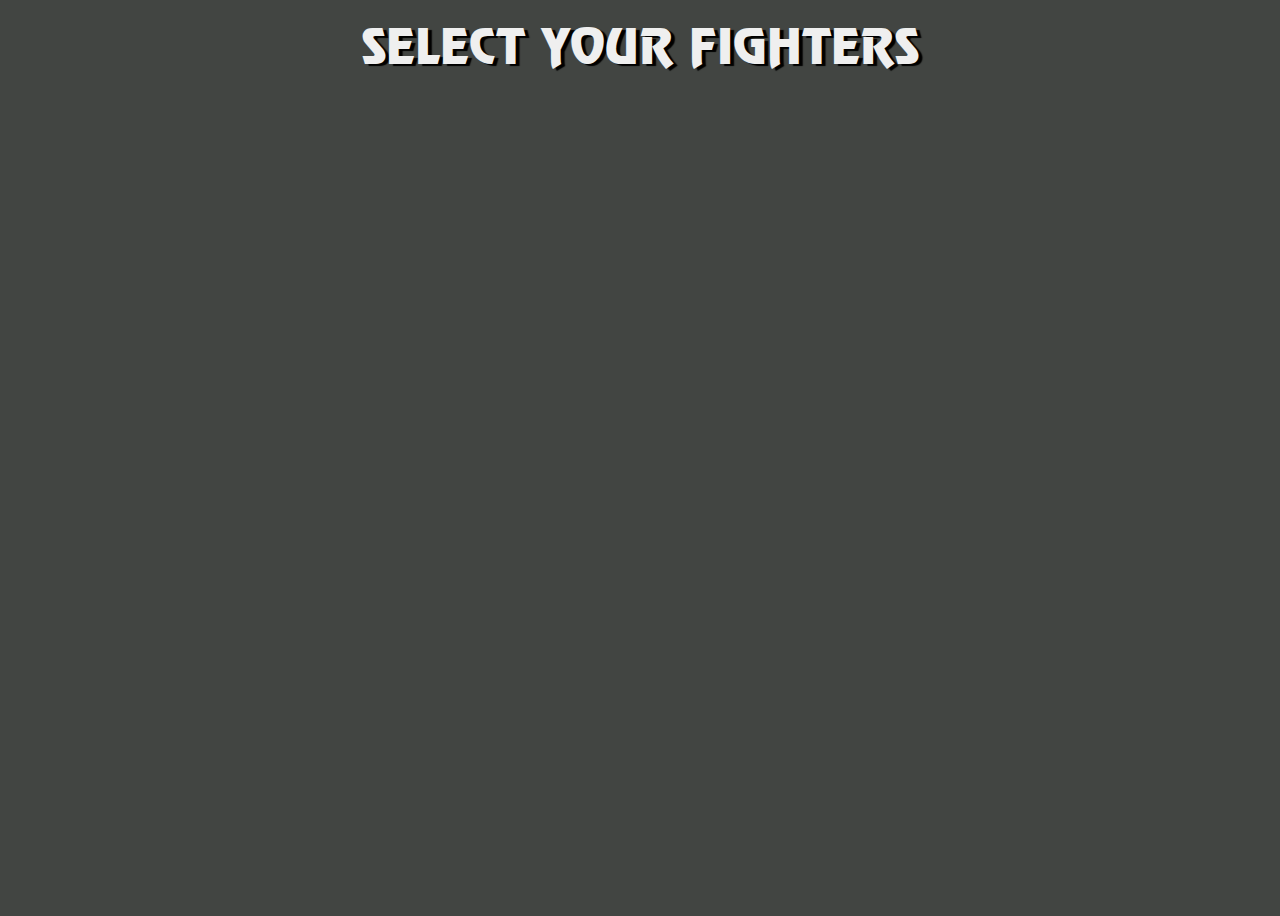
<file: index.html>
<!doctype html>
<html lang="en">
<head>
    <meta charset="UTF-8">
    <meta name="viewport"
          content="width=device-width, user-scalable=no, initial-scale=1.0, maximum-scale=1.0, minimum-scale=1.0">
    <meta http-equiv="X-UA-Compatible" content="ie=edge">
    <title>Mortal Kombat</title>
    <link rel="stylesheet" href="./index.css">
</head>
<body>
<div class="root">
    <div class="title">
        SELECT YOUR FIGHTERS
    </div>
    <div class="player"></div>
    <div class="parent"></div>
    <script src="index.js"></script>
</div>
</body>
</html>
</file>
<file: index.css>
@font-face {
    font-family: 'Mortal Kombat 3';
    src: url('./assets/fonts/MortalKombat3-Regular.eot');
    src: url('./assets/fonts/MortalKombat3-Regular.eot?#iefix') format('embedded-opentype'),
    url('./assets/fonts/MortalKombat3-Regular.woff2') format('woff2'),
    url('./assets/fonts/MortalKombat3-Regular.woff') format('woff'),
    url('./assets/fonts/MortalKombat3-Regular.ttf') format('truetype');
    font-weight: normal;
    font-style: normal;
    font-display: swap;
}


*, *:before, *:after {
    box-sizing: border-box;
}

body {
    background-color: #424542;
}

.root {
    display: flex;
    justify-content: center;
    align-items: center;
    flex-direction: column;
    padding-top: 30px;
    min-height: 100vh;
    min-width: 100vh;
    background-size: contain;
    background-position: center;
    position: relative;
}

.title {
    position: absolute;
    font-family: "Mortal Kombat 3";
    font-size: 48px;
    color: #FFF;
    top: 10px;
    left: 50%;
    color: #efefef;
    text-shadow: 4px 2px 1px #000;
    transform: translate(-50%, 0);
    white-space: nowrap;
}

.player {
    position: absolute;
    width: 210px;
    height: 367px;
    z-index: 3;
    bottom: 44px;
    left: 50%;
    margin-left: -105px;
    transform: translate(-205%, 0px);
}

.player img {
    max-width: 100%;
    max-height: 100%;
    height: 100%;
}

.parent {
    display: grid;
    grid-template-columns: repeat(7, 1fr);
    grid-template-rows: repeat(4, 1fr);
    grid-column-gap: 0px;
    grid-row-gap: 0px;
}

.div1 { grid-area: 1 / 1 / 2 / 2; }
.div2 { grid-area: 1 / 2 / 2 / 3; }
.div3 { grid-area: 1 / 3 / 2 / 4; }
.div4 { grid-area: 1 / 4 / 2 / 5; }
.div5 { grid-area: 1 / 5 / 2 / 6; }
.div6 { grid-area: 1 / 6 / 2 / 7; }
.div7 { grid-area: 1 / 7 / 2 / 8; }
.div8 { grid-area: 2 / 1 / 3 / 2; }
.div9 { grid-area: 2 / 2 / 3 / 3; }
.div10 { grid-area: 2 / 3 / 3 / 4; }
.div11 { grid-area: 2 / 4 / 3 / 5; }
.div12 { grid-area: 2 / 5 / 3 / 6; }
.div13 { grid-area: 2 / 6 / 3 / 7; }
.div14 { grid-area: 2 / 7 / 3 / 8; }
.div15 { grid-area: 3 / 2 / 4 / 3; }
.div16 { grid-area: 3 / 3 / 4 / 4; }
.div17 { grid-area: 3 / 4 / 4 / 5; }
.div18 { grid-area: 3 / 5 / 4 / 6; }
.div19 { grid-area: 3 / 6 / 4 / 7; }
.div20 { grid-area: 4 / 2 / 5 / 3; }
.div21 { grid-area: 4 / 3 / 5 / 4; }
.div22 { grid-area: 4 / 4 / 5 / 5; }
.div23 { grid-area: 4 / 5 / 5 / 6; }
.div24 { grid-area: 4 / 6 / 5 / 7; }

.row {
    display: flex;
    position: relative;
    z-index: 1;
}

.row:hover {
    z-index: 2;
}
.character {
    width: 137px;
    height: 176px;
    position: relative;
    z-index: 1;
    cursor: pointer;
}

.character:hover,
.character.active {
    z-index: 2;
}

.character:hover:before,
.character.active:before {
    content: "";
    display: block;
    width: calc(100% + 4px);
    height: calc(100% + 4px);
    top: -2px;
    left: -2px;
    position: absolute;
    border: 14px solid #21aa21;
}
.character.disabled {
    cursor: default;
}
.character.disabled:hover:before {
    display: none;
}

.character img {
    width: 100%;
}
</file>
